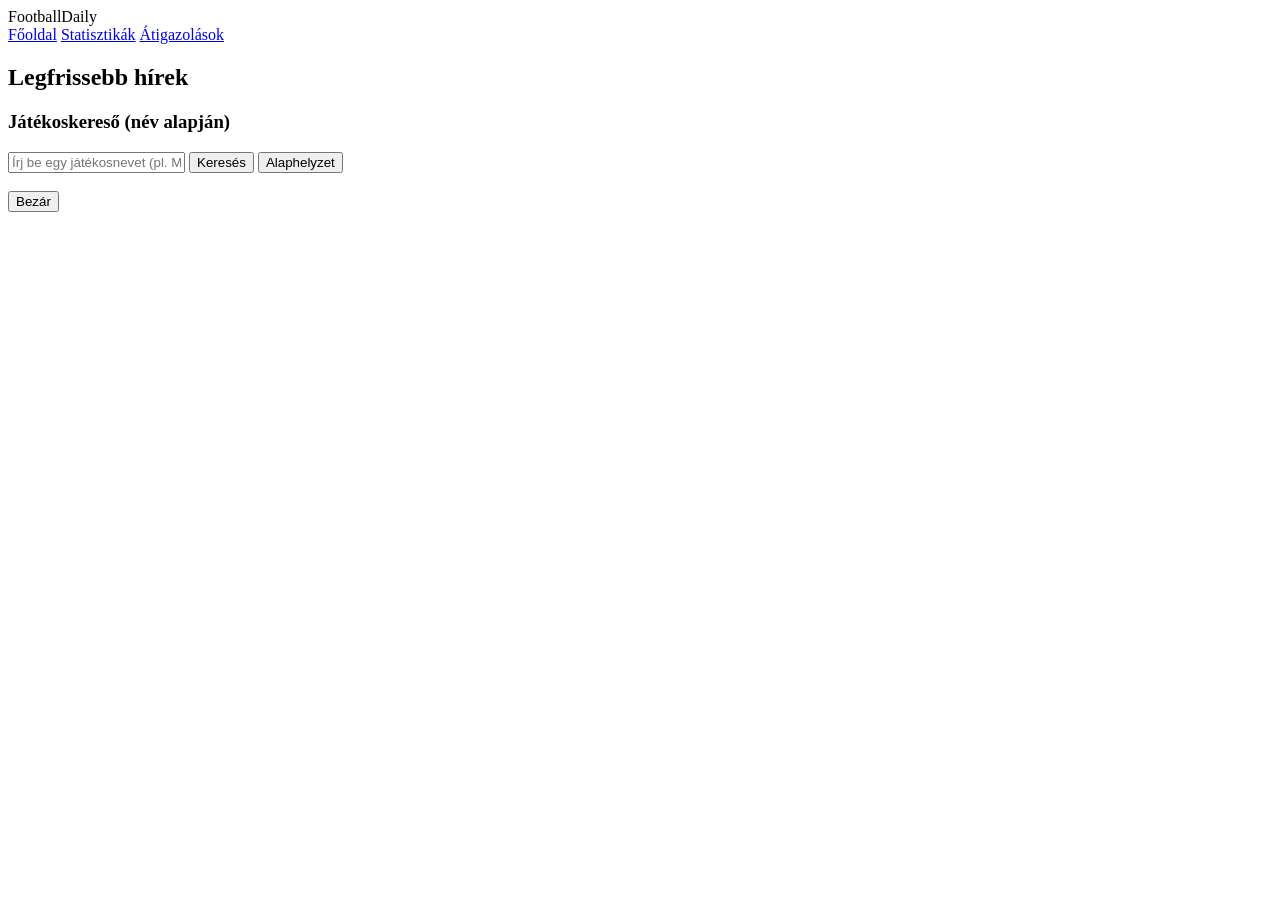
<file: index.html>
<!doctype html>
<html lang="hu">
<head>
  <meta charset="utf-8" />
  <meta name="viewport" content="width=device-width,initial-scale=1" />
  <title>FootballDaily — Főoldal</title>
  <link rel="stylesheet" href="style.css" />
</head>
<body>
  <header>
    <div class="logo">FootballDaily</div>
    <nav>
      <a href="index.html" class="active">Főoldal</a>
      <a href="stats.html">Statisztikák</a>
      <a href="transfers.html">Átigazolások</a>
    </nav>
  </header>

  <main class="container">
    <section class="card">
      <h2>Legfrissebb hírek</h2>
      <div id="newsRow" class="news-row"></div>
    </section>

    <section class="card">
      <h3>Játékoskereső (név alapján)</h3>
      <div class="search-row">
        <input id="playerSearch" placeholder="Írj be egy játékosnevet (pl. Messi)" />
        <button class="btn" onclick="searchPlayer()">Keresés</button>
        <button class="btn" onclick="resetSearch()">Alaphelyzet</button>
      </div>
      <div id="playersList" class="players-list"></div>
    </section>
  </main>

  <!-- Modal a hírekhez és játékos részletekhez -->
  <div id="modal" class="modal-backdrop" onclick="closeModal(event)">
    <div class="modal" onclick="event.stopPropagation()">
      <h3 id="modalTitle"></h3>
      <div id="modalBody" class="modal-body"></div>
      <div class="modal-actions">
        <button class="btn" onclick="closeModal()">Bezár</button>
      </div>
    </div>
  </div>

  <script src="script.js"></script>
</body>
</html>
</file>
<file: style.css>
/* Közös lenyíló elemek */
.transfer-list, .stats-list {
  display: flex;
  flex-direction: column;
  gap: 15px;
}

.transfer-item, .player-card {
  background: rgba(255, 255, 255, 0.05);
  border-radius: 10px;
  padding: 12px;
  cursor: pointer;
  transition: all 0.4s ease;
  overflow: hidden;
}

.transfer-item:hover, .player-card:hover {
  background: rgba(255, 255, 255, 0.1);
}

.transfer-header, .player-header {
  display: flex;
  justify-content: space-between;
  align-items: center;
}

.transfer-details, .player-details {
  max-height: 0;
  opacity: 0;
  overflow: hidden;
  transition: all 0.5s ease;
}

.transfer-item:hover .transfer-details,
.player-card:hover .player-details {
  max-height: 500px;
  opacity: 1;
  margin-top: 10px;
}

.transfer-details img, .player-details img {
  width: 100%;
  border-radius: 8px;
  margin-top: 10px;
}
</file>
